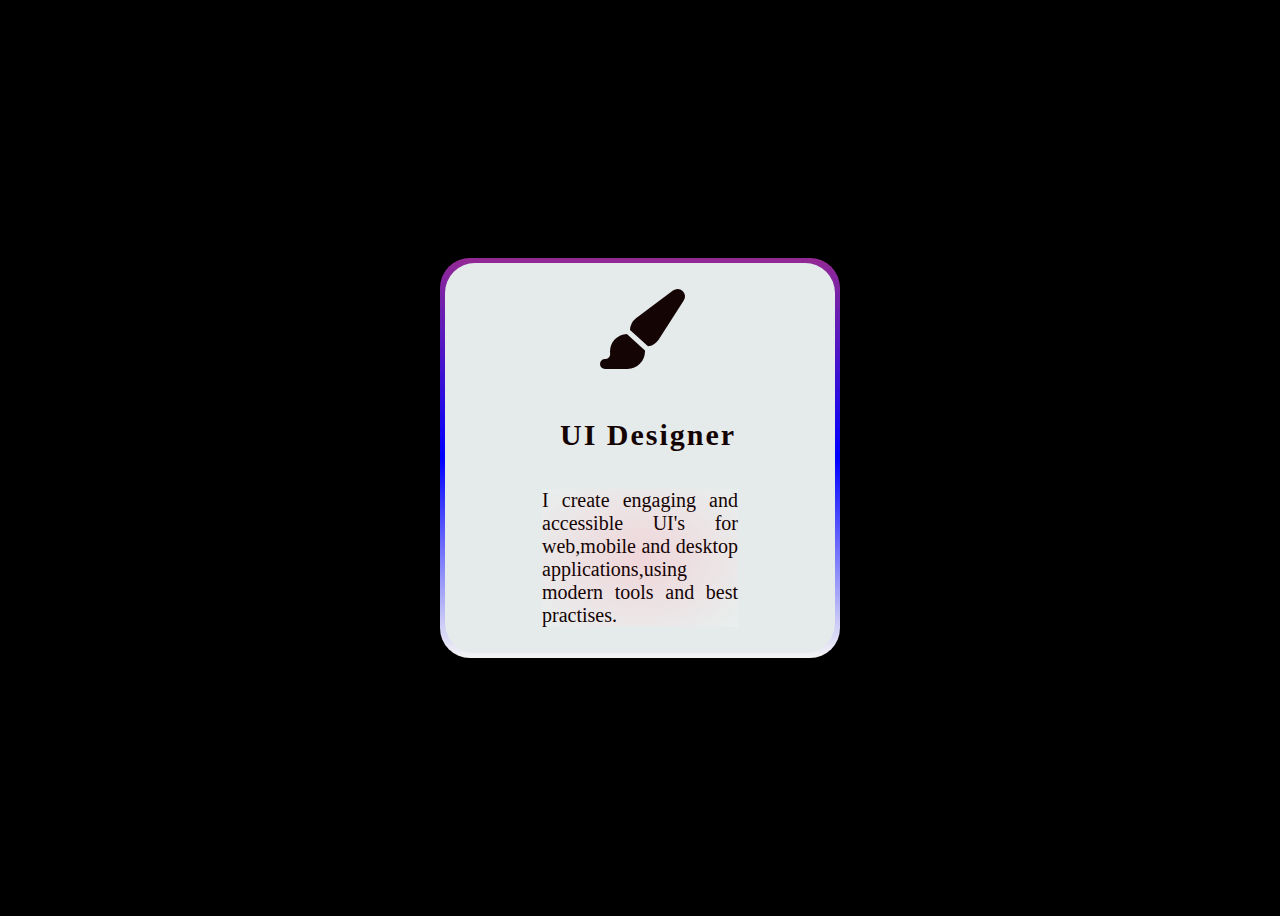
<file: animation.html>
<!DOCTYPE html>
<html lang="en">
<head>
    <meta charset="UTF-8">
    <meta name="viewport" content="width=device-width, initial-scale=1.0">
    <title>Card</title>
     <link rel="stylesheet" href="https://cdnjs.cloudflare.com/ajax/libs/font-awesome/6.7.2/css/all.min.css" integrity="sha512-Evv84Mr4kqVGRNSgIGL/F/aIDqQb7xQ2vcrdIwxfjThSH8CSR7PBEakCr51Ck+w+/U6swU2Im1vVX0SVk9ABhg==" crossorigin="anonymous" referrerpolicy="no-referrer" />
     <link rel="Stylesheet" href="style1.css">
</head>
<body>
    <section>
    <div class="card">
         <i class="fa-solid fa-paintbrush"></i>
         <div class="title">UI Designer</div>
         <div class="description">I create engaging and accessible UI's for web,mobile and desktop applications,using modern tools and best practises.</div>
    </div>
    </section>
</body>
</html>
</file>
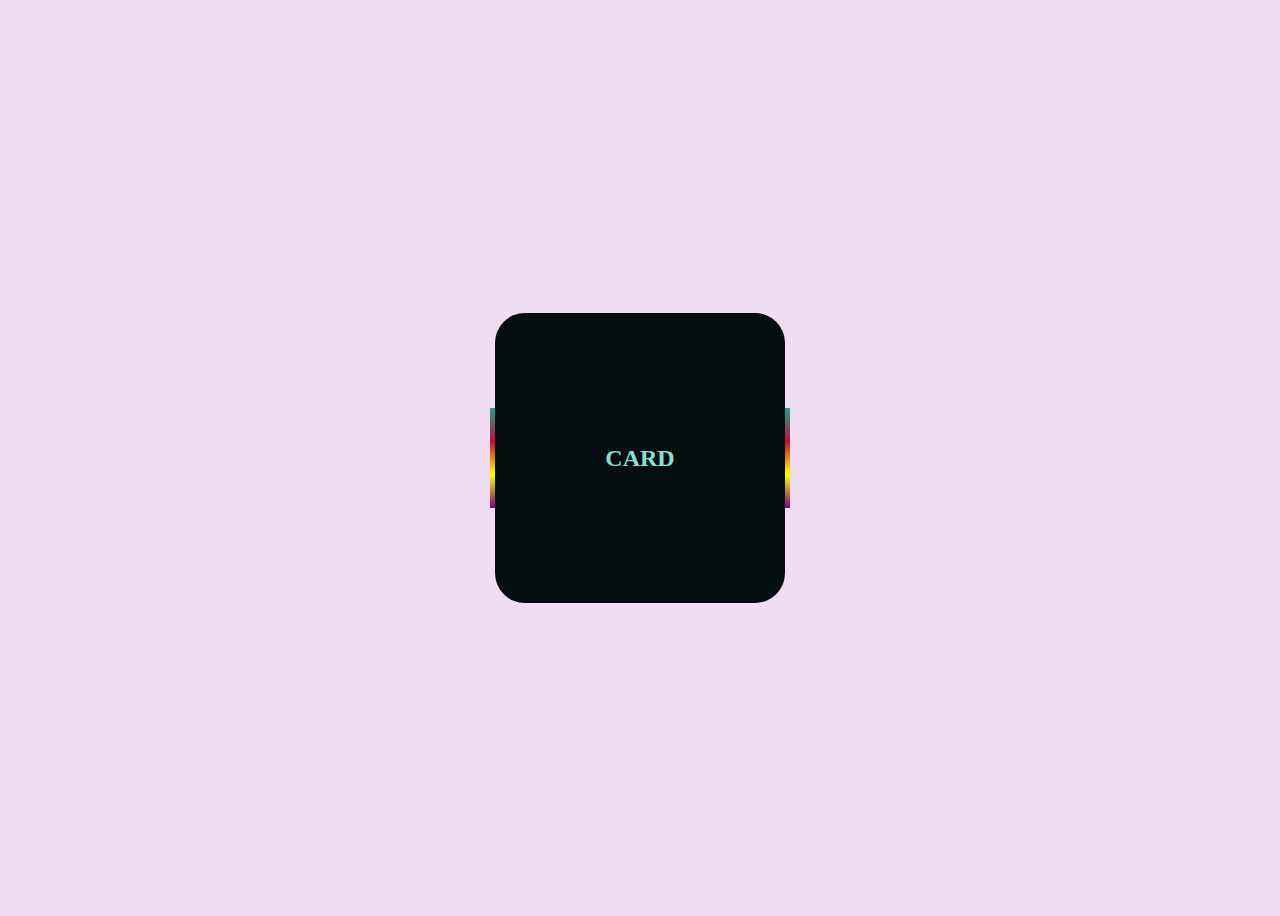
<file: card-animation.html>
<!DOCTYPE html>
<html lang="en">
<head>
    <meta charset="UTF-8">
    <meta name="viewport" content="width=device-width, initial-scale=1.0">
    <title>Card-animation</title>
    <link rel="Stylesheet" href="style.css">
</head>
<body>
    <div class="card">
        <h2>CARD</h2>
    </div>
</body>
</html>
</file>
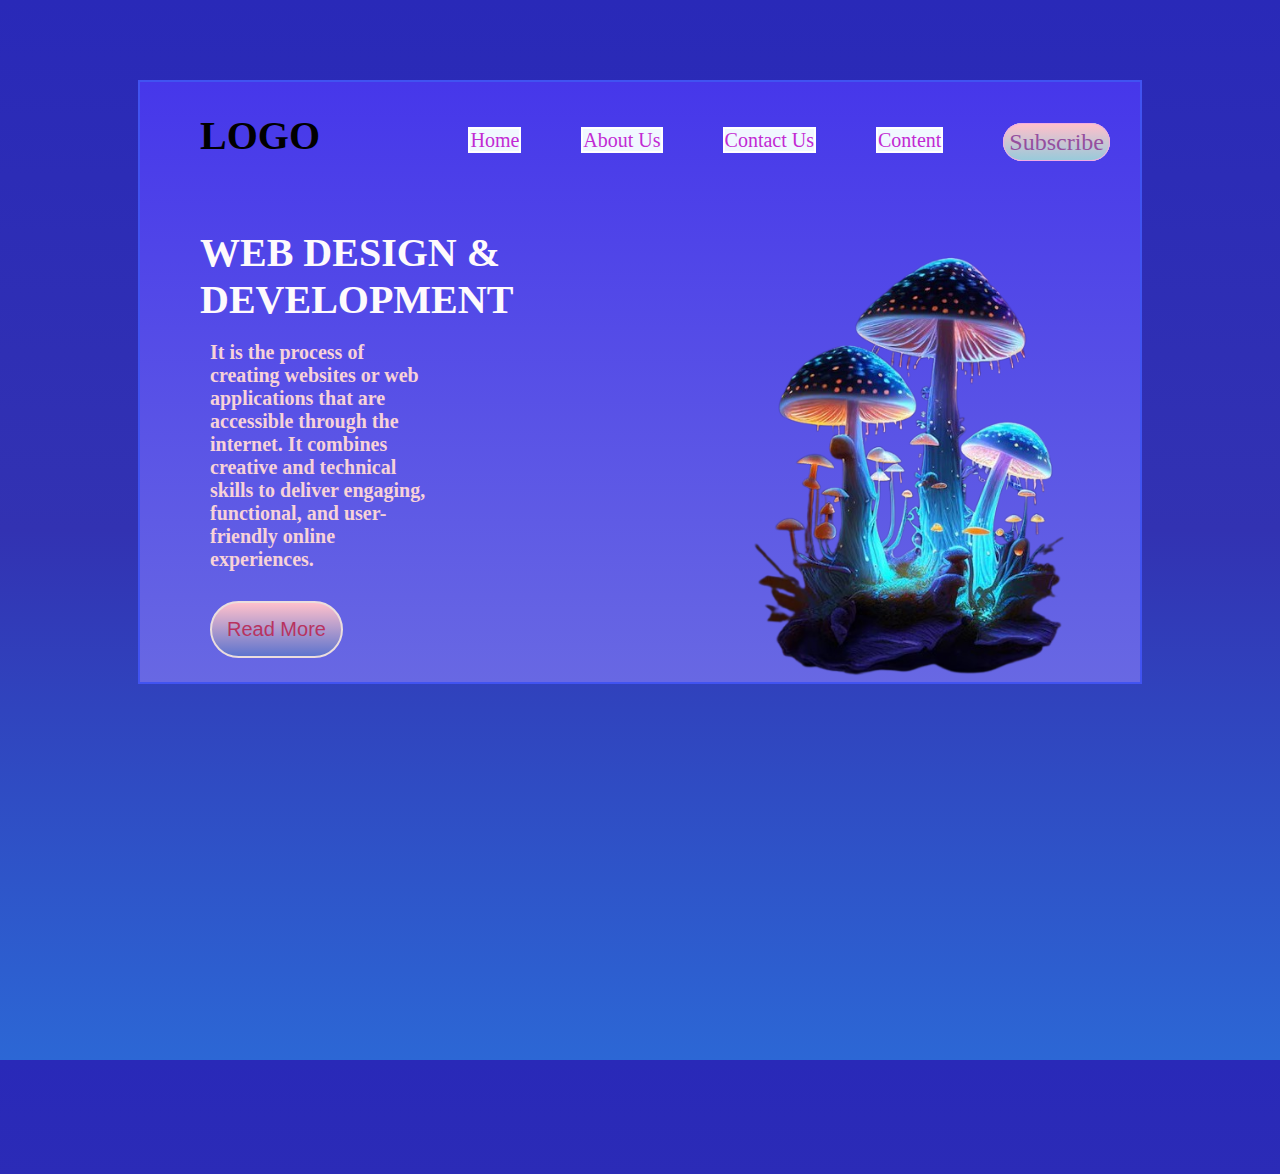
<file: index1.html>
<!DOCTYPE html>
<html lang="en">
<head>
    <meta charset="UTF-8">
    <meta name="viewport" content="width=device-width, initial-scale=1.0">
    <title>Amazing Project</title>
    <link rel="Stylesheet" href="style2.css">
</head>
<body>
    <div class="container">
        <header>
            <nav>
               <h1>LOGO</h1>
            <ul>
                 <li><a href="Home">Home</a></li>
                <li><a href="About Us">About Us</a></li>
                <li><a href="Contact Us">Contact Us</a></li>
                <li><a href="Content">Content</a></li>
                <li><a href="" id="sub">Subscribe</a></li>
            </ul>
            </nav>
        </header>
      <div class="main">
            <div class="left"><span><h1> WEB DESIGN & 
                <br> DEVELOPMENT</h1></span></div>
                <br>
            <h3> It is the process of creating websites or web applications that are accessible through the internet. It combines creative and technical skills to deliver engaging, functional, and user-friendly online experiences.</h3>
              </div> 
               <div class="btn"><button>Read More</button></div>
               <div class="right">
        <img src="mushroom.png">
       </div>
       </div>
</body>
</html>
</file>
<file: style1.css>
body{
    display: flex;
    justify-content: center;
    align-items: center;
    height: 100vh;
    background-color: black;
}

section{
     display: flex;
    justify-content: center;
    align-items: center;
    height: 400px;
    width: 400px;
    position: relative;
    background-color: rgb(14, 9, 9);
    overflow: hidden; 
    border-radius: 30px;
}
.card{
     color: rgb(240, 243, 245);
   /*  position: relative; */
     width: 200px;
     margin: 1px; 
}

section::before{
    content: "";
    height: 400px;
    width: 400px;
   background-image: linear-gradient(rgb(148, 41, 148),blue,rgb(245, 245, 245));
   position: absolute;
   animation: rotate 2s infinite ease-in-out;
}

section::after{
 content:"";
 height: 390px;
 width: 390px;
 background-color: rgb(229, 235, 235);
 position: absolute;
 border-radius: 30px;
}

@keyframes rotate{
    to{
        transform: rotate(360deg);
    }
}

section .card{
   color: rgb(21, 4, 4);
   z-index: 100;
}

.fa-paintbrush{ 
    display: flex;
    justify-content: center;
     height: 200px;
    width: 200px; 
    font-size: 80px; 
  
}

.title{
    position:absolute;
    top: 160px;
    left: 120px;
  text-align: center;
  font-weight: bold;
  font-size: 30px;
  letter-spacing: 2px;
}

.title:hover{
    text-decoration: underline;
    box-shadow: 0 0 5px;
}

.description{
   margin:0px 2px;
  font-size: 20px;
    text-align: justify;
    background-image: radial-gradient(rgb(240, 214, 218),rgb(232, 239, 238));
}

.description:hover{
    box-shadow: 1px 2px 5px pink;
}
</file>
<file: style.css>
body{
    background-color: rgb(241, 221, 241);
    display: flex;
    justify-content: center;
    align-items: center;
    height: 100vh;
}

div{
   /* border: 3px solid rgb(14, 1, 1); */
    height: 300px;
    width: 300px;
    display: flex;
    align-items: center;
    justify-content: center;
    position: relative;
    overflow: hidden;
    border-radius: 30px;
  
}

div::before{
    content: "";
    height: 100px;
    width:400px;
    background-image: linear-gradient(rgb(22, 166, 137),rgb(198, 15, 46),yellow,purple);
    position: absolute;
    animation: rotate 2s infinite ease-in-out;
}

div::after{
    content: "";
    height: 290px;
    width: 290px;
    background-color: rgb(5, 15, 15);
    position: absolute;
    border-radius: 30px;
}

@keyframes rotate{
    to{
        transform: rotate(390deg);
    }
}

div h2{
    color: rgb(139, 223, 215);
    z-index: 100;
}
</file>
<file: style2.css>
*{
    padding: 0;
    margin:0 ;
}

body{
    height: 100vh;
    display: flex;
    justify-content: center;
    margin: 80px;
    background-image: linear-gradient(rgb(41, 41, 184),rgb(50, 50, 178),rgb(44, 103, 213));
    
}
.container{
    border: 2px solid rgb(65, 83, 241);
    height: 600px;
    width: 1000px;
    background-image: linear-gradient(rgb(70, 55, 234),rgb(104, 104, 227));
    
}

h1{
    position: relative;
    left: 60px;
    top: 30px;
    font-size: 40px;
}

 
nav ul{
    display: flex;
    justify-content: center;
    float: right;
    gap: 60px;
    list-style-type: none;
    font-size: 20px;
}

ul li a{
    text-decoration: none;
    color:  rgb(194, 42, 211);
    border:2px solid white;
    background-color: aliceblue;
}

#sub{
    margin-right: 30px;
    font-size: x-large;
    padding: 5px;
    border: 1px solid rgb(241, 172, 227);
    border-radius: 40px;
      background-image: linear-gradient(pink,rgb(153, 202, 218));
      color: rgb(149, 79, 159);
}

.main{
     display: grid;
    /* grid-area: 10px; */
   /*  grid-row: 20;*/
   /* margin-top: 70px;
    text-align: left;
    font-size: 20px; */
}


.left span h1{
      color: rgb(254, 250, 252);
    margin-top: 70px;
   text-align: left;
    font-size: 40px;
 }

h3{
    display: flex;
    justify-content: center;  
   padding: 30px;
   margin-left: 40px; 
    font-size: 20px;
    color: rgb(247, 210, 216);
    
}

.btn button{
    margin-left: 70px;
    border: 2px solid rgb(235, 221, 221);
    font-size:20px;
    padding: 15px;
    border-radius: 50px;
    background-image: linear-gradient(pink,rgb(94, 116, 206));
    color: rgb(184, 51, 95);
    

}

.right img{
    position: relative;
    bottom: 450px;
    width: 350px;
    padding-left: 600px;

}
</file>
